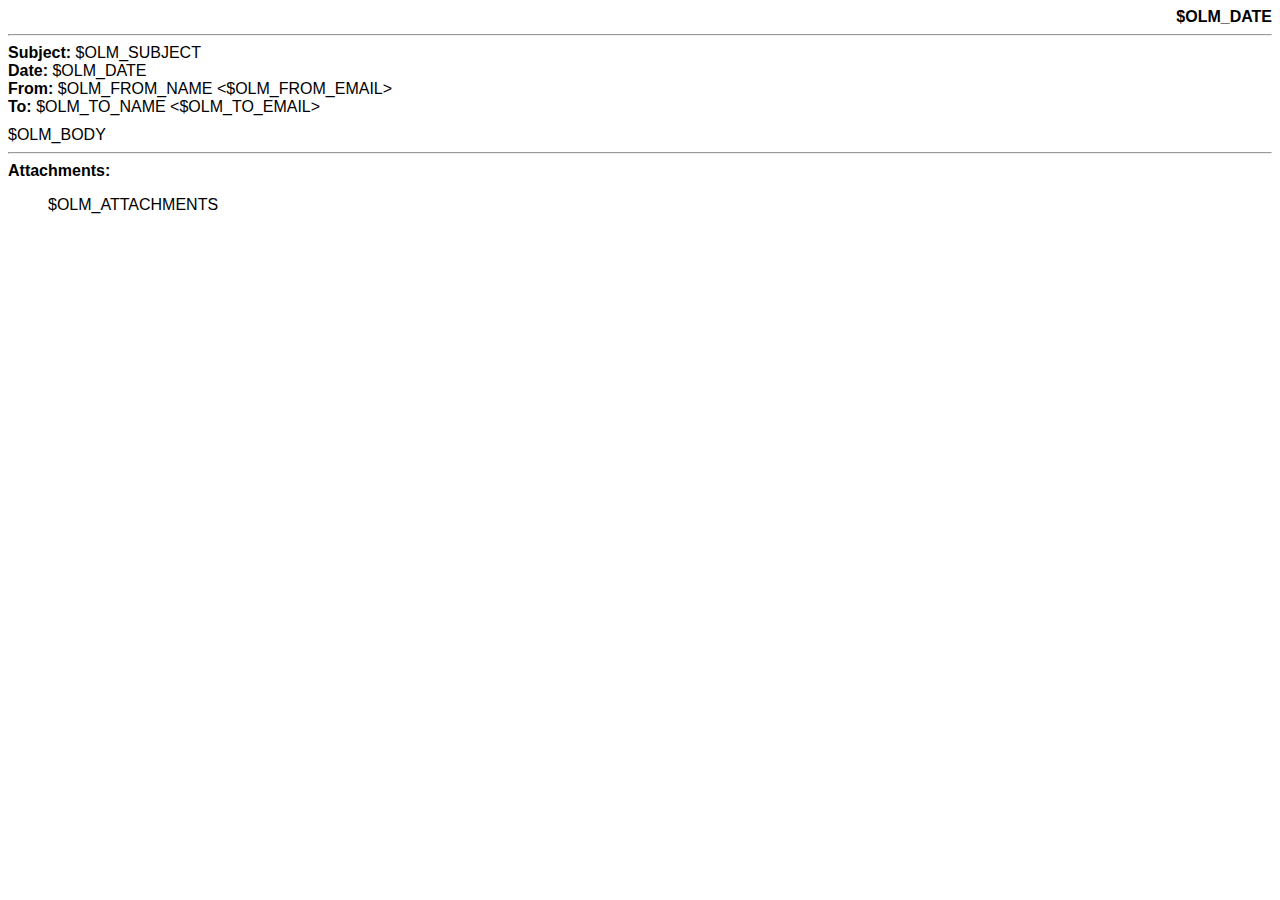
<file: format.html>
<!DOCTYPE html>
<html lang="en">
<head>
    <meta charset="UTF-8">
    <meta name="viewport" content="width=device-width, initial-scale=1.0">
    <title>$OLM_TITLE</title>
</head>
<body style="font-family: sans-serif;">
    <div>
        <b style="display: block; text-align: right;">$OLM_DATE</b>
        <hr/>
        <b>Subject: </b> $OLM_SUBJECT <br/>
        <b>Date: </b> $OLM_DATE <br/>
        <b>From: </b> $OLM_FROM_NAME &lt;$OLM_FROM_EMAIL&gt;<br/>
        <b>To: </b> $OLM_TO_NAME &lt;$OLM_TO_EMAIL&gt;<br/>
    </div>
    <div style="padding-top: 10px;">
        $OLM_BODY
    </div>
    <hr/>
    <div>
        <b>Attachments:</b> <br/>
        <ul>
            $OLM_ATTACHMENTS 
        </ul>
    </div>
</body>
</html>
</file>
